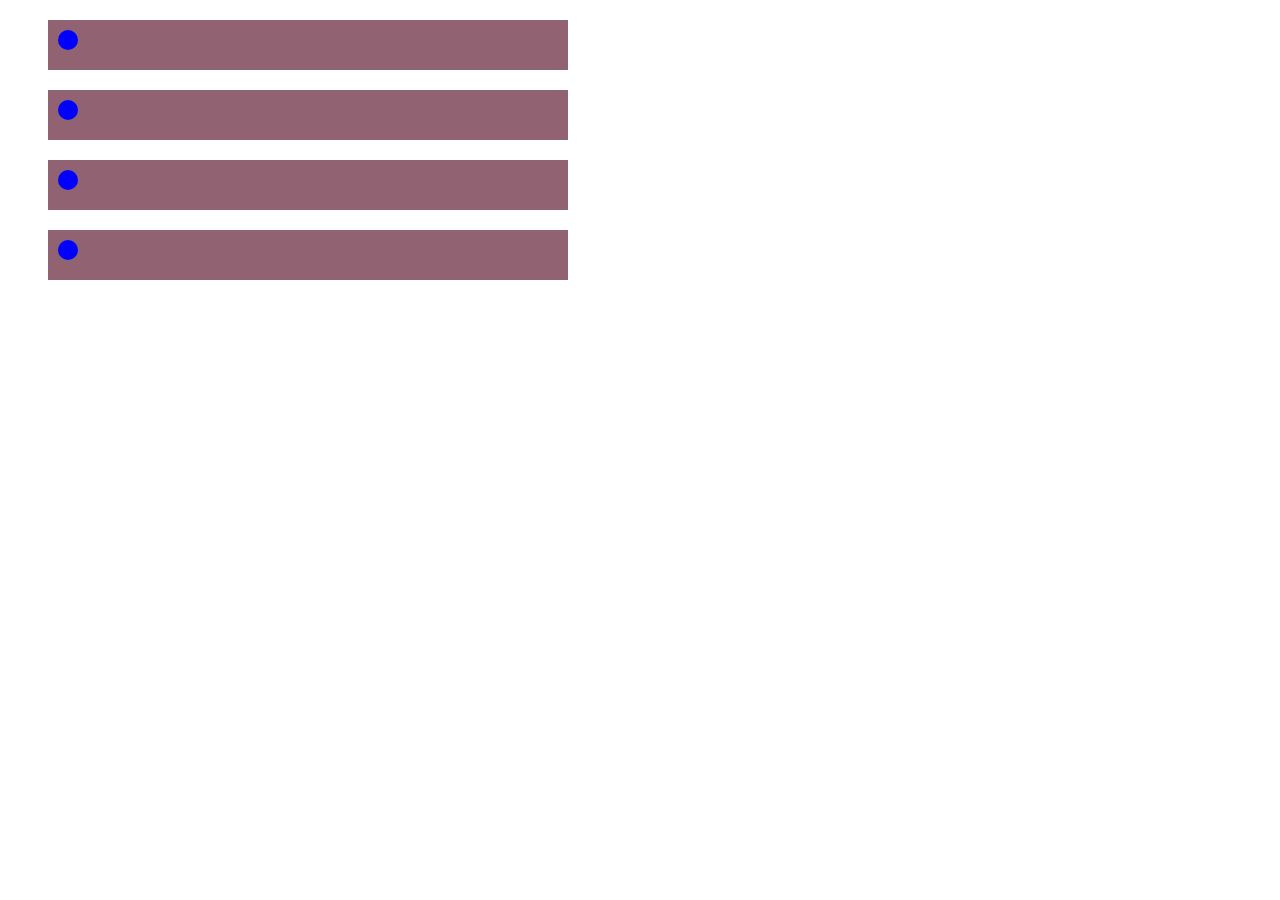
<file: 1_Basic_Transition/index.html>
<!DOCTYPE html>
<html lang="en">
<head>
    <meta charset="UTF-8">
    <meta name="viewport" content="width=device-width, initial-scale=1.0">
    <link rel="stylesheet" href="style.css">
    <title>Basic Transition</title>
</head>
<body>
    <ul>
        <li class='item item-1'> <span class='ball'><span></li>
        <li class='item item-2'> <span class='ball'><span></li>
        <li class='item item-3'> <span class='ball'><span></li>
        <li class='item item-4'> <span class='ball'><span></li>
        </ul>
</body>
</html>
</file>
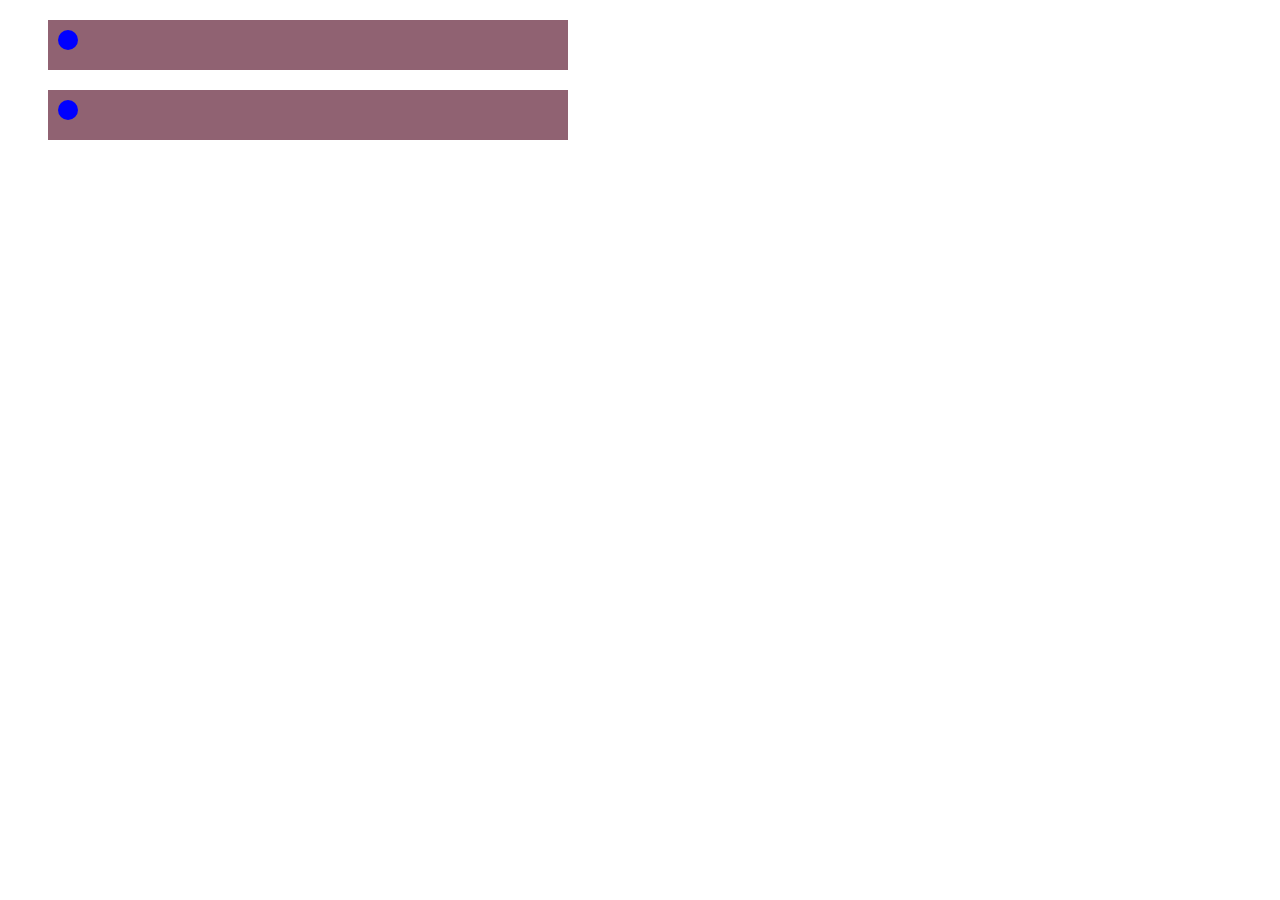
<file: 2_Basic_Animation/index.html>
<!DOCTYPE html>
<html lang="en">
<head>
    <meta charset="UTF-8">
    <meta name="viewport" content="width=device-width, initial-scale=1.0">
    <link rel="stylesheet" href="style.css">
    <title>Basic Transition</title>
</head>
<body>
    <ul>
        <li class='item item-1'> <span class='ball'><span></li>
        <li class='item item-2'> <span class='ball'><span></li>
        </ul>
</body>
</html>
</file>
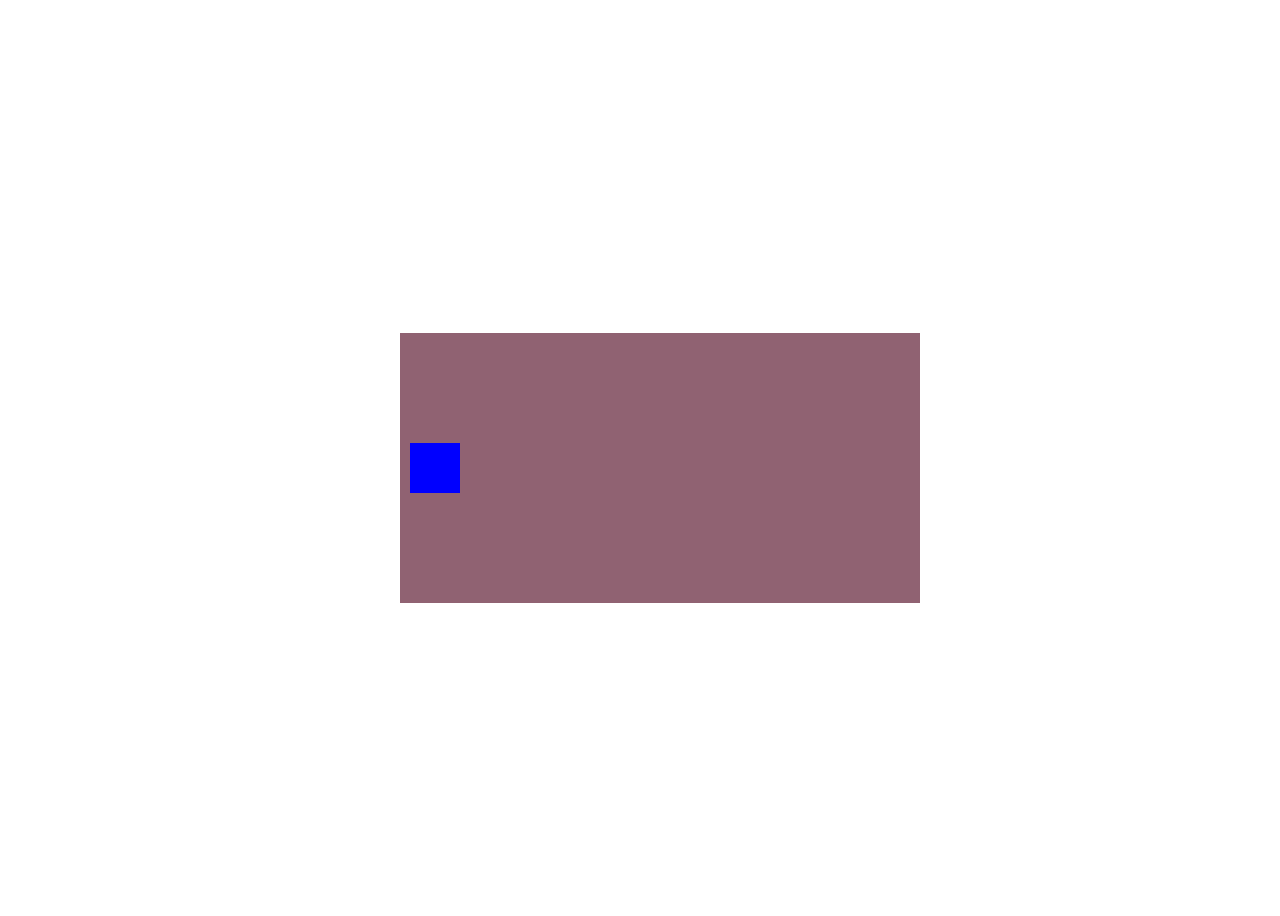
<file: 3_More_than_one_Transform/index.html>
<!DOCTYPE html>
<html lang="en">
<head>
    <meta charset="UTF-8">
    <meta name="viewport" content="width=device-width, initial-scale=1.0">
    <link rel="stylesheet" href="style.css">
    <title>Basic Transition</title>
</head>
<body>
    <ul>
        <li class='item item-1'> <span class='ball'><span></li>
        </ul>
</body>
</html>
</file>
<file: 1_Basic_Transition/style.css>
ul{
    list-style:none;
  }
  
  .item{
    background: #906272;
    margin-top:20px;
    padding:10px;
    width: 500px;
    height: 30px;
  }
  .ball{
    width:20px;
    height:20px;
    background:blue;
    display:inline-block;
    border-radius:50%;
  }
  .item:hover .ball{
    transform: translateX(300px);
  }
  .item-1 .ball{
    transition: all 1s;
  }
  .item-2 .ball{
    transition: all 1s ease;
  }
  .item-3 .ball{
    transition: all 1s ease;
  }
  .item-3:hover .ball{
    transition: all 0.2s;
  }
  .item-4 .ball{
    transition: all 1s cubic-bezier(1,0,0,1);
  }
</file>
<file: 2_Basic_Animation/style.css>
ul {
  list-style: none;
}

.item {
  background: #906272;
  margin-top: 20px;
  padding: 10px;
  width: 500px;
  height: 30px;
}
.ball {
  width: 20px;
  height: 20px;
  background: blue;
  display: inline-block;
  border-radius: 50%;
}

.item-1 .ball {
  animation: circal 1s infinite alternate;
}

.item-2 .ball {
  animation: circal-two 1s infinite alternate;
}

@keyframes circal {
  from {
    transform: translateX(0px);
  }
  to {
    transform: translateX(300px);
  }
}

@keyframes circal-two {
  0% {
    transform: translateX(0px);
  }
  50% {
    background-color: black;
  }
  75% {
    background-color: white;
  }
  100% {
    transform: translateX(300px);
  }
}
</file>
<file: 3_More_than_one_Transform/style.css>
body{
  display: flex;
  justify-content: center;
  align-items: center;
  height: 100vh;
}

ul {
  list-style: none;
}

.item {
  background: #906272;
  margin-top: 20px;
  padding: 10px;
  width: 500px;
  height: 250px;
  display: flex;
  align-items: center;
}
.ball {
  width: 50px;
  height: 50px;
  background: blue;
  display: inline-block;
}

.item-1 .ball {
  animation: circal 1s infinite alternate;
}

@keyframes circal {
  from {
    transform: translateX(0px) scaleX(5);
  }
  to {
    transform: translateX(300px) scale(0.5) rotate(90deg);
  }
}
</file>
